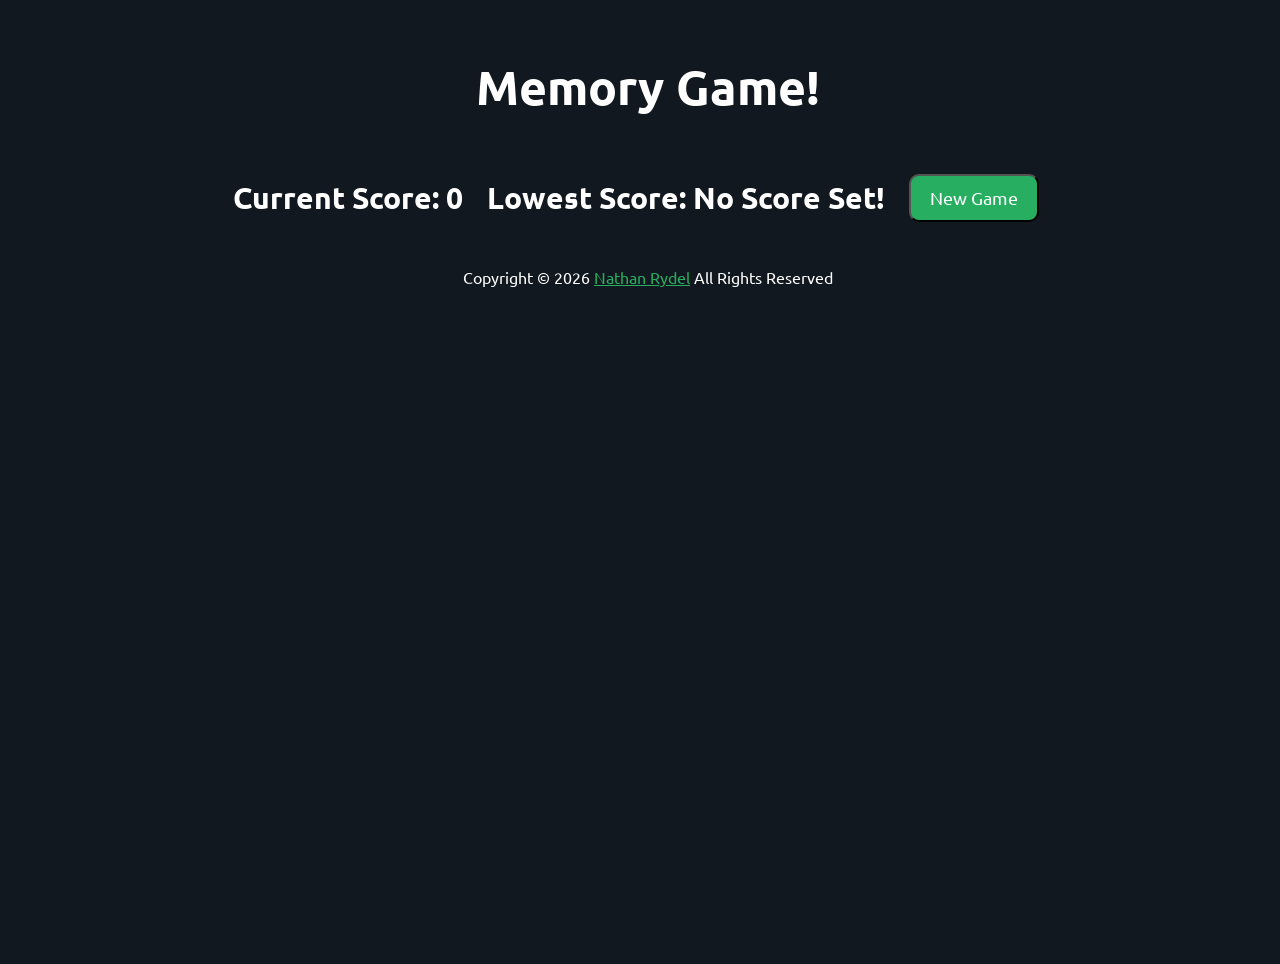
<file: index.html>
<!DOCTYPE html>
<html lang="en">

<head>
  <meta charset="UTF-8" />
  <title>Memory Game!</title>
  <link rel="stylesheet" type="text/css" href="styles.css" />
  <link rel="shortcut icon" href="icons8-card-game-64.png" type="image/x-icon">
  <script src="https://code.jquery.com/jquery-3.6.0.min.js"></script>
</head>

<body>

  <h1>Memory Game!</h1>
  <div class="utils">
    <p id="score"> Current Score: <span id="score_value">0</span></p>
    <p id="lowestScore"> Lowest Score: <span id="lowestScore_value"></span> </p>
    <button id="newGameButton">New Game</button>
  </div>
  <div id="game" class="card-container"></div>
  <footer>Copyright &copy;
    <script>document.write(new Date().getFullYear())</script>
    <a href="https:github.com/nathanrydel" target="_blank">Nathan Rydel</a> All Rights Reserved
  </footer>
  <script src="index.js"></script>

</body>

</html>
</file>
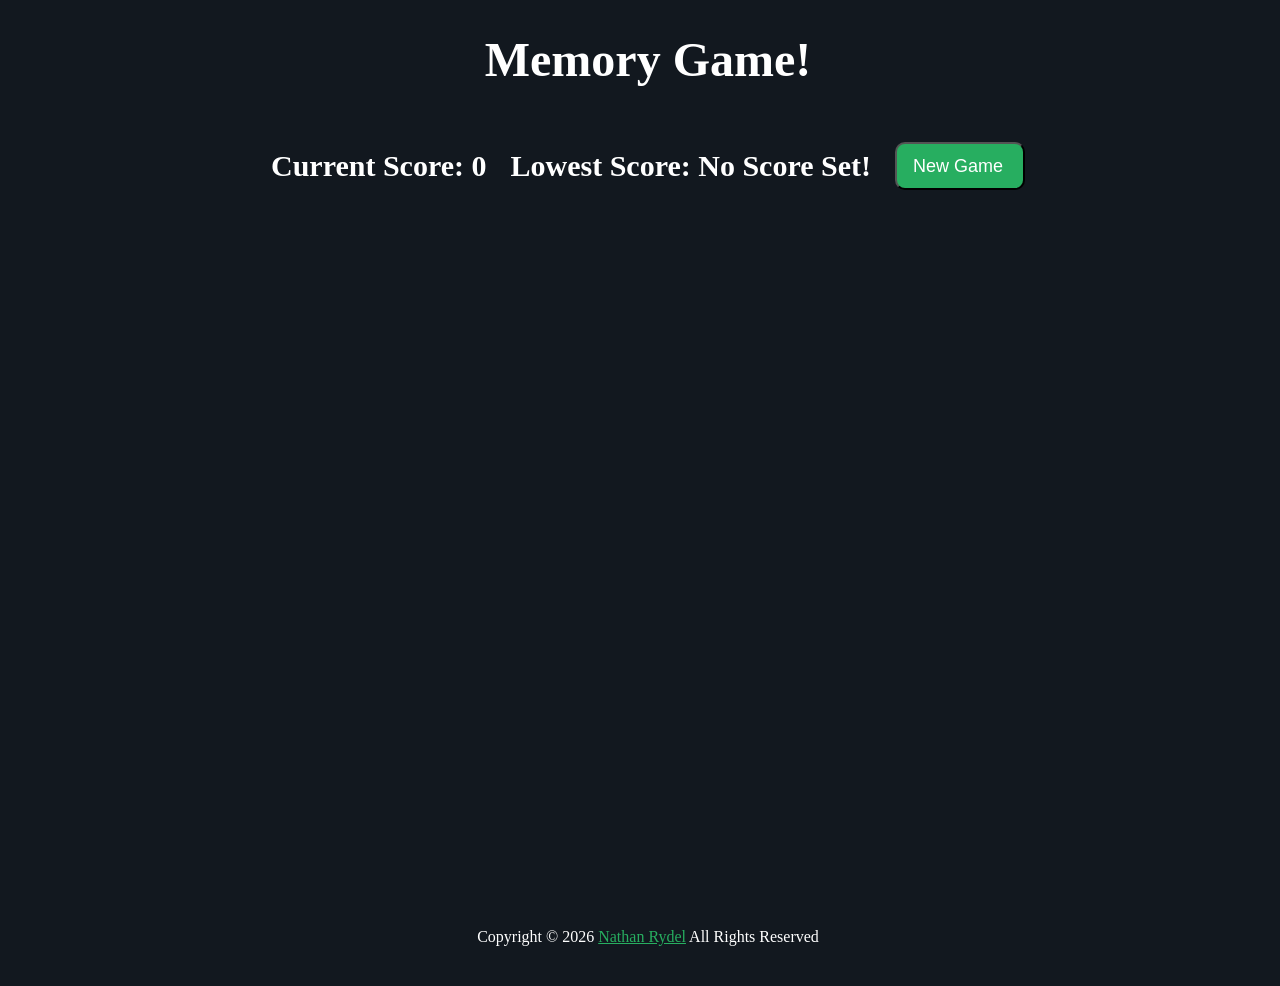
<file: src/index.html>
<!DOCTYPE html>
<html lang="en">

<head>
  <meta charset="UTF-8" />
  <title>Memory Game!</title>
  <link rel="stylesheet" type="text/css" href="styles.css" />
  <link rel="shortcut icon" href="/src/assets/icons8-card-game-64.png" type="image/x-icon">
</head>

<body>

  <h1>Memory Game!</h1>
  <div class="utils">
    <p id="score"> Current Score: <span id="score_value">0</span></p>
    <p id="lowestScore"> Lowest Score: <span id="lowestScore_value"></span> </p>
    <button onclick="newGame()">New Game</button>
  </div>
  <div id="game"></div>
  <footer>Copyright &copy;
    <script>document.write(new Date().getFullYear())</script>
    <a href="https:github.com/nathanrydel" target="_blank">Nathan Rydel</a> All Rights Reserved
  </footer>
  <script src="index.js"></script>

</body>

</html>
</file>
<file: styles.css>
/* Import the Ubuntu font from Google Fonts */
@import url('https://fonts.googleapis.com/css2?family=Ubuntu:wght@300;400;500;700&display=swap');

/* Mobile-First Styles (Default) */
* {
  font-family: "Ubuntu", sans-serif;
}

body {
  min-height: 100vh;
  min-width: 100vw;
  background-color: #12181f;
  color: white;
}

h1 {
  text-align: center;
  font-weight: 700;
  font-size: 32px;
  margin-top: 56px;
}

p {
  font-size: 24px;
  font-weight: bold;
}

.utils {
  display: flex;
  justify-content: center;
  align-items: center;
  flex-direction: column;
}

.utils button {
  height: 48px;
  width: 200px;
  padding: 16px;
  font-size: 18px;
  border-radius: 10px;
  background-color: #27ae60;
  color: white;
  margin: 10px 0;
  cursor: pointer;
  line-height: 0;
  text-align: center;
}

.utils button:hover {
  transform: scale(1.1);
}

#lowestScore {
  margin: 10px 0;
}

#game {
  text-align: center;
  height: auto;
}

.card-container {
  display: flex;
  flex-wrap: wrap;
  justify-content: center;
  transition: all 0.5s ease-in-out;
  opacity: 0;
  transform: scale(0.8);
}

.card {
  background-color: grey;
  border: 1px solid black;
  width: 140px;
  height: 180px;
  margin: 10px;
  cursor: pointer;
  transform-style: preserve-3d;
  transition: all 0.5s ease-in-out;
}

/* Medium (md) and Large (lg) Bootstrap Breakpoints */
@media (min-width: 768px) {
  h1 {
    font-size: 48px;
  }

  p {
    font-size: 30px;
  }

  .utils {
    flex-direction: row;
    justify-content: center;
  }

  .utils button {
    width: 130px;
    margin: 0 24px;
  }

  #lowestScore {
    margin-left: 24px;
  }

  .card-container {
    justify-content: center;
  }

  .card {
    margin: 20px;
  }
}

@media (min-width: 992px) {

  /* Adjusted styles for large screens (lg) */
  #game {
    max-width: 1200px;
    margin: 0 auto;
  }
}

footer {
  margin: 20px 0;
  text-align: center;
}

footer a {
  color: #27ae60;
}
</file>
<file: src/styles.css>
body {
  min-height: 100vh;
  min-width: 100vw;
  background-color: #12181f;
  color: white;
}

h1 {
  text-align: center;
  font-weight: 700;
  font-size: 48px;
}

p {
  font-size: 30px;
  font-weight: bold;
}

.utils {
  display: flex;
  justify-content: center;
  align-items: center;
}

.utils button {
  display: flex;
  align-items: center;
  height: 48px;
  width: 130px;
  padding: 16px;
  font-size: 18px;
  border-radius: 10px;
  background-color: #27ae60;
  color: white;
  margin-left: 24px;
  cursor: pointer;
}

#lowestScore {
  margin-left: 24px;
}

#game {
  text-align: center;
  height: 75vh;
}

.card {
  display: inline-block;
  vertical-align: middle;
  background-color: grey;
  display: inline-block;
  border: 1px solid black;
  width: 140px;
  height: 180px;
  margin: 20px;
  cursor: pointer;
  transform-style: preserve-3d;
  transition: all 0.5s ease-in-out;
}

footer {
  margin: 40px 0;
  text-align: center;
}

footer a {
  color: #27ae60;
}
</file>
